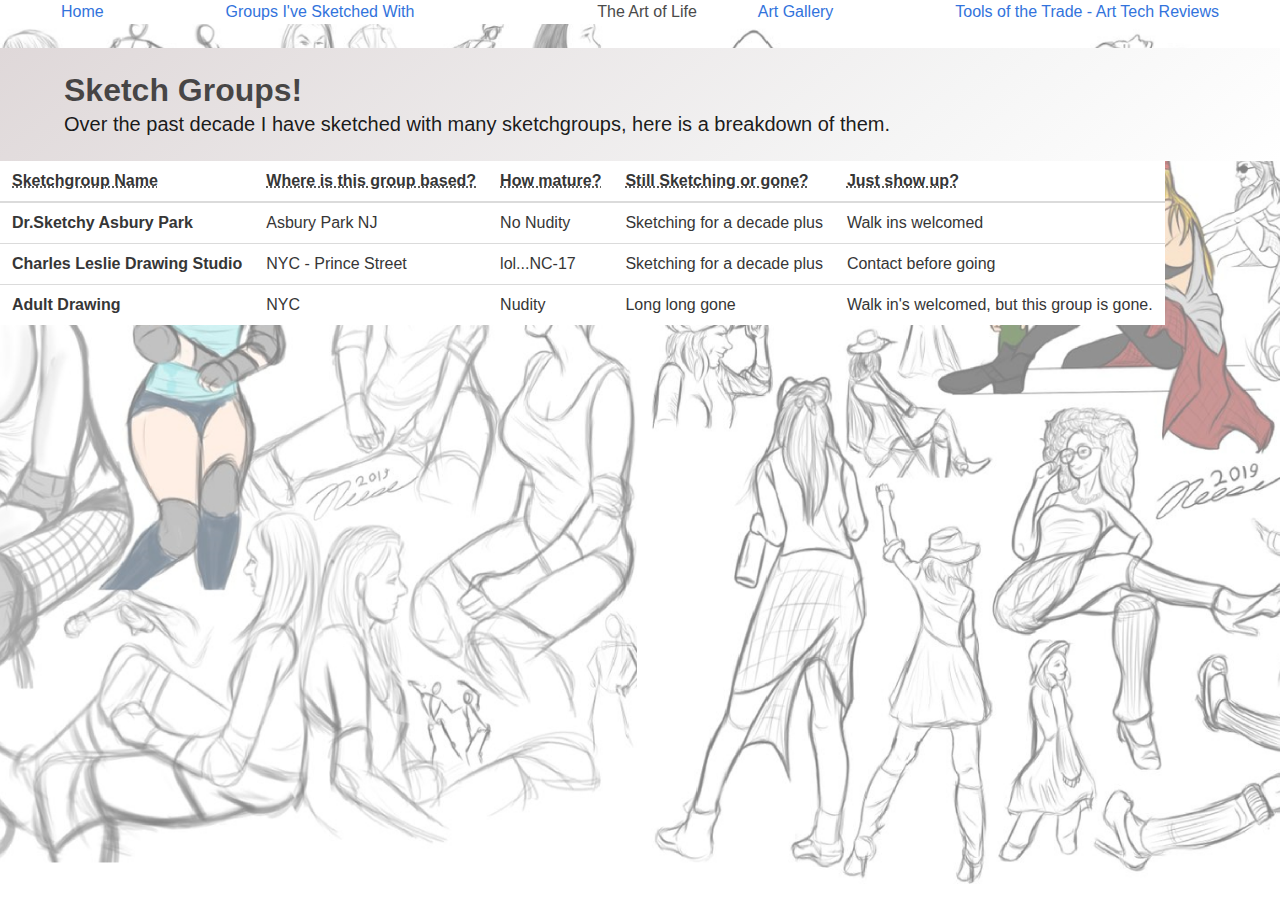
<file: sketchgroups.html>
<!DOCTYPE html>
<html lang="en">
<head>
  <meta charset="UTF-8">
  <meta name="viewport" content="width=device-width, initial-scale=1.0">
  <meta http-equiv="X-UA-Compatible" content="ie=edge">
  <title>Landing Page</title>
  <link rel="stylesheet" href="assets/bulma.css">
  <link rel="stylesheet" href="assets/styles.css">
</head>
<nav class="level">
  <p class="level-item has-text-centered">
    <a class="link is-info">Home</a>
  </p>
  <p class="level-item has-text-centered">
    <a class="link is-info">Groups I've Sketched With</a>
  </p>
  <p class="level-item has-text-centered">
    <h1> The Art of Life</h1>
  </p>
  <p class="level-item has-text-centered">
    <a class="link is-info">Art Gallery</a>
  </p>
  <p class="level-item has-text-centered">
    <a class="link is-info">Tools of the Trade - Art Tech Reviews</a>
  </p>
</nav>
<body>
  <section class="hero is-small is-light is-bold">
    <div class="hero-body">
      <div class="container">
        <h1 class="title">
          Sketch Groups!
        </h1>
        <h2 class="subtitle">
          Over the past decade I have sketched with many sketchgroups, here is a breakdown of them. 
        </h2>
      </div>
    </div>
  </section>

  <table class="table">
    <thead>
      <tr>
        <th><abbr title="groupname">Sketchgroup Name</abbr></th>
        <th><abbr title="location">Where is this group based?</abbr></th>
        <th><abbr title="Rating">How mature?</abbr></th>
        <th><abbr title="stillaround">Still Sketching or gone?</abbr></th>
        <th><abbr title="entry">Just show up?</abbr></th>
      </tr>
    </thead>
    <tbody>
      <tr>
        <th>Dr.Sketchy Asbury Park</th>
        <td>Asbury Park NJ</td>
        <td>No Nudity</td>
        <td>Sketching for a decade plus</td>
        <td>Walk ins welcomed</td>
      </tr>
      <tr>
        <th>Charles Leslie Drawing Studio</th>
        <td>NYC - Prince Street</td>
        <td>lol...NC-17</td>
        <td>Sketching for a decade plus</td>
        <td>Contact before going</td>
      </tr>
      <tr>
        <th>Adult Drawing</th>
        <td>NYC</td>
        <td>Nudity</td>
        <td>Long long gone</td>
        <td>Walk in's welcomed, but this group is gone.</td>
      </tr>
  </table>
  

  
</body>
</html>
</file>
<file: assets/styles.css>
html {
background: url(../assets/backgroundfaded.jpg) no-repeat center center fixed;
background-size: cover;
}

.level {
  background-color: white;
}
</file>
